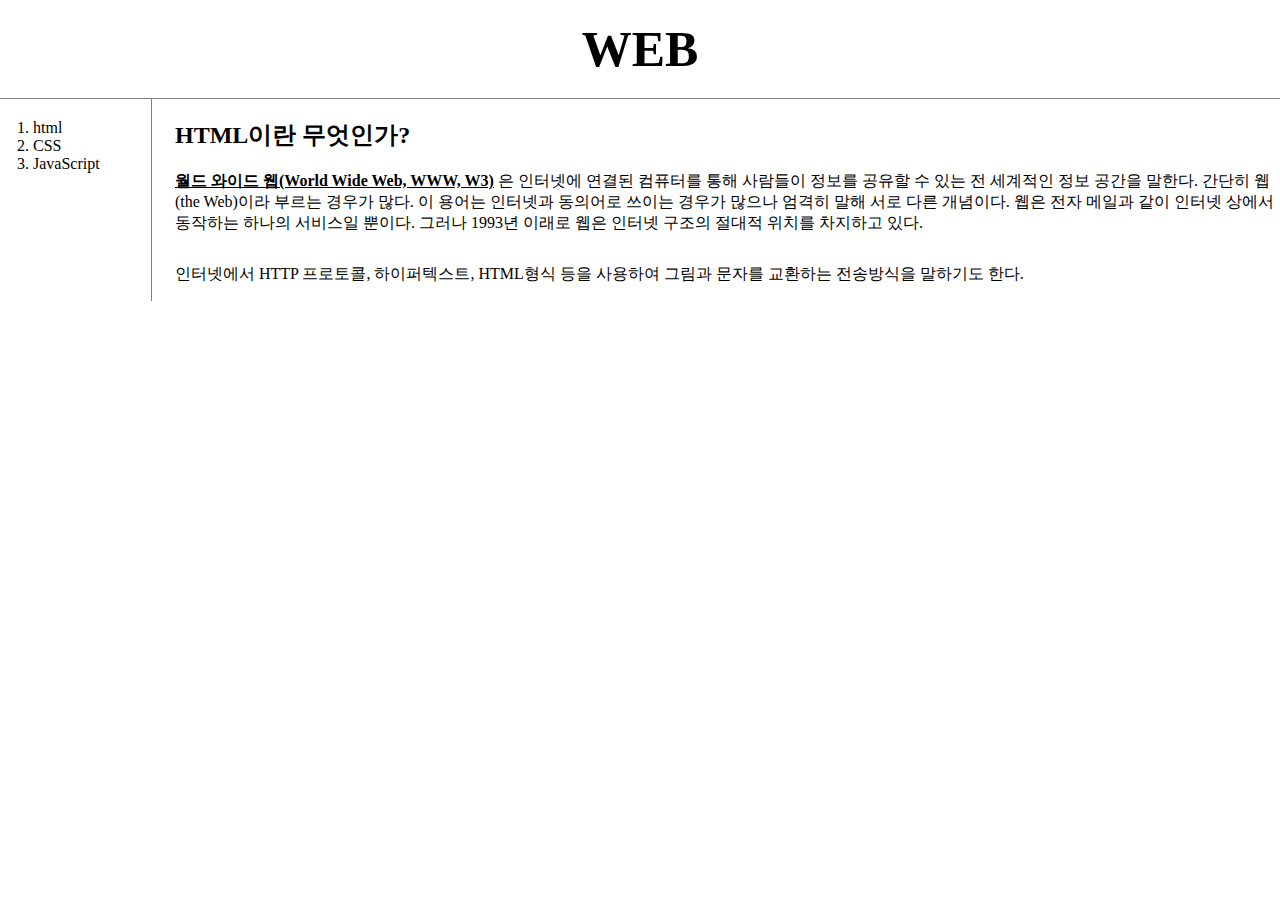
<file: index.html>
<!doctype html>
<html>
<head>
  <title> WEB1- html 배우기</title>
  <meta charset="utf-8">
<link rel="stylesheet" href="style.css">
</head>
<body>
  <h1><a href="index.html">WEB</h1></a>
<div id="grid">
    <ol>
      <li><a href="1.html">html</li></a>
      <li><a href="2.html">CSS</li></a>
      <li><a href="3.html">JavaScript</li></a>
    </ol>
<div id="article">
    <h2><a href="https://www.w3.org/" target="_blank" title="W3C specification">HTML</a>이란 무엇인가?</h2>
    <p><strong><u>월드 와이드 웹(World Wide Web, WWW, W3)</u></strong> 은 인터넷에 연결된 컴퓨터를 통해 사람들이 정보를 공유할 수 있는 전 세계적인 정보 공간을 말한다. 간단히 웹(the Web)이라 부르는 경우가 많다. 이 용어는 인터넷과 동의어로 쓰이는 경우가 많으나 엄격히 말해 서로 다른 개념이다. 웹은 전자 메일과 같이 인터넷 상에서 동작하는 하나의 서비스일 뿐이다. 그러나 1993년 이래로 웹은 인터넷 구조의 절대적 위치를 차지하고 있다.</p>

    <p style="margin-top:30px">인터넷에서 HTTP 프로토콜, 하이퍼텍스트, HTML형식 등을 사용하여 그림과 문자를 교환하는 전송방식을 말하기도 한다.</p>
    </div>
</div>
</body>
</html>
</file>
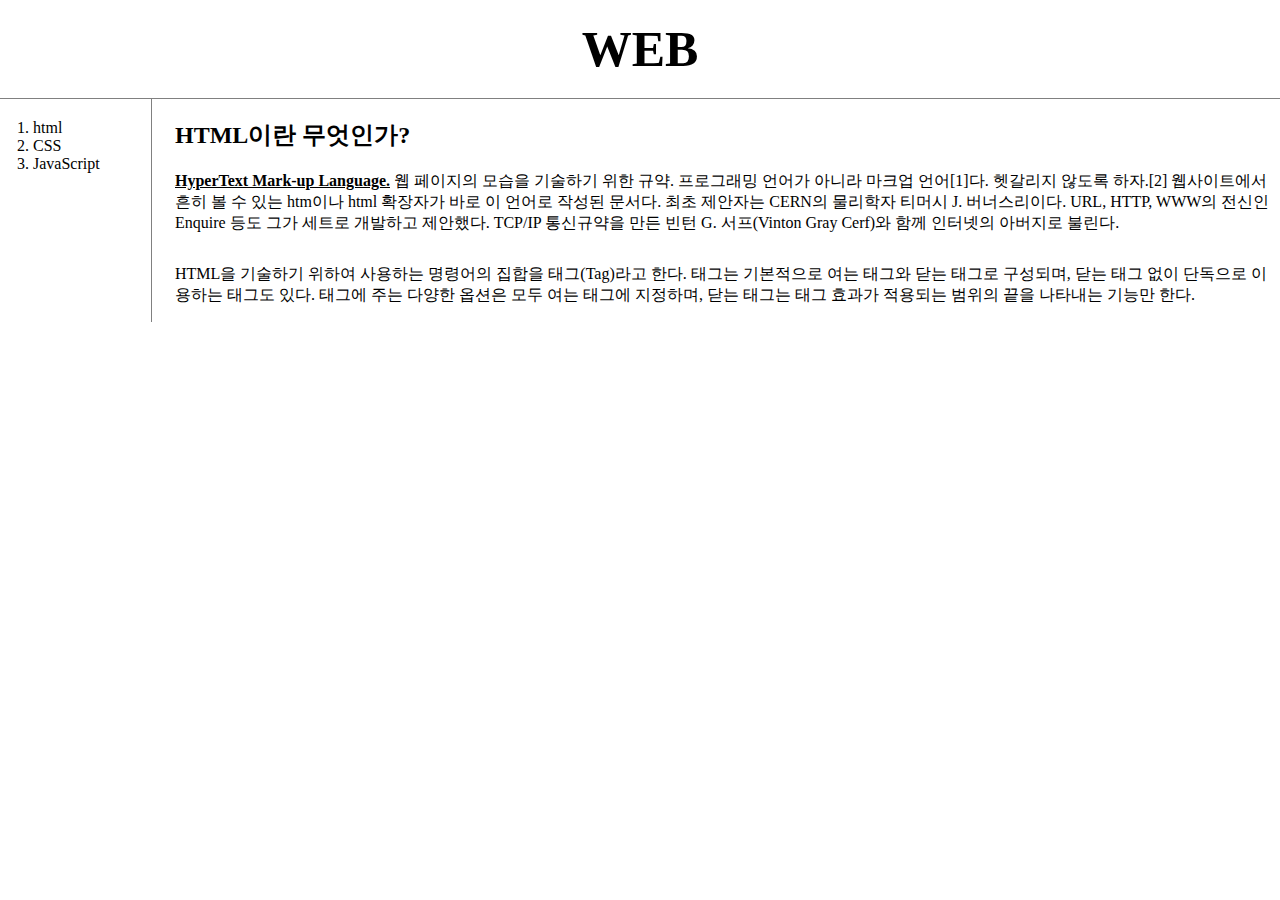
<file: 1.html>
<!doctype html>
<html>
<head>
  <title> WEB1- html 배우기</title>
  <meta charset="utf-8">
<link rel="stylesheet" href="style.css">
</head>
<body>
  <h1><a href="index.html">WEB</h1></a>
<div id="grid">
  <ol>
    <li><a href="1.html">html</li></a>
    <li><a href="2.html">CSS</li></a>
    <li><a href="3.html">JavaScript</li></a>
  </ol>
  <div id="article">
    <h2><a href="https://www.w3.org/" target="_blank" title="W3C specification">HTML</a>이란 무엇인가?</h2>
    <p><strong><u>HyperText Mark-up Language.</u></strong> 웹 페이지의 모습을 기술하기 위한 규약. 프로그래밍 언어가 아니라 마크업 언어[1]다. 헷갈리지 않도록 하자.[2] 웹사이트에서 흔히 볼 수 있는 htm이나 html 확장자가 바로 이 언어로 작성된 문서다. 최초 제안자는 CERN의 물리학자 티머시 J. 버너스리이다. URL, HTTP, WWW의 전신인 Enquire 등도 그가 세트로 개발하고 제안했다. TCP/IP 통신규약을 만든 빈턴 G. 서프(Vinton Gray Cerf)와 함께 인터넷의 아버지로 불린다.</p>

    <p style="margin-top:30px">HTML을 기술하기 위하여 사용하는 명령어의 집합을 태그(Tag)라고 한다. 태그는 기본적으로 여는 태그와 닫는 태그로 구성되며, 닫는 태그 없이 단독으로 이용하는 태그도 있다. 태그에 주는 다양한 옵션은 모두 여는 태그에 지정하며, 닫는 태그는 태그 효과가 적용되는 범위의 끝을 나타내는 기능만 한다.</p>
    </div>
</div>
</body>
</html>
</file>
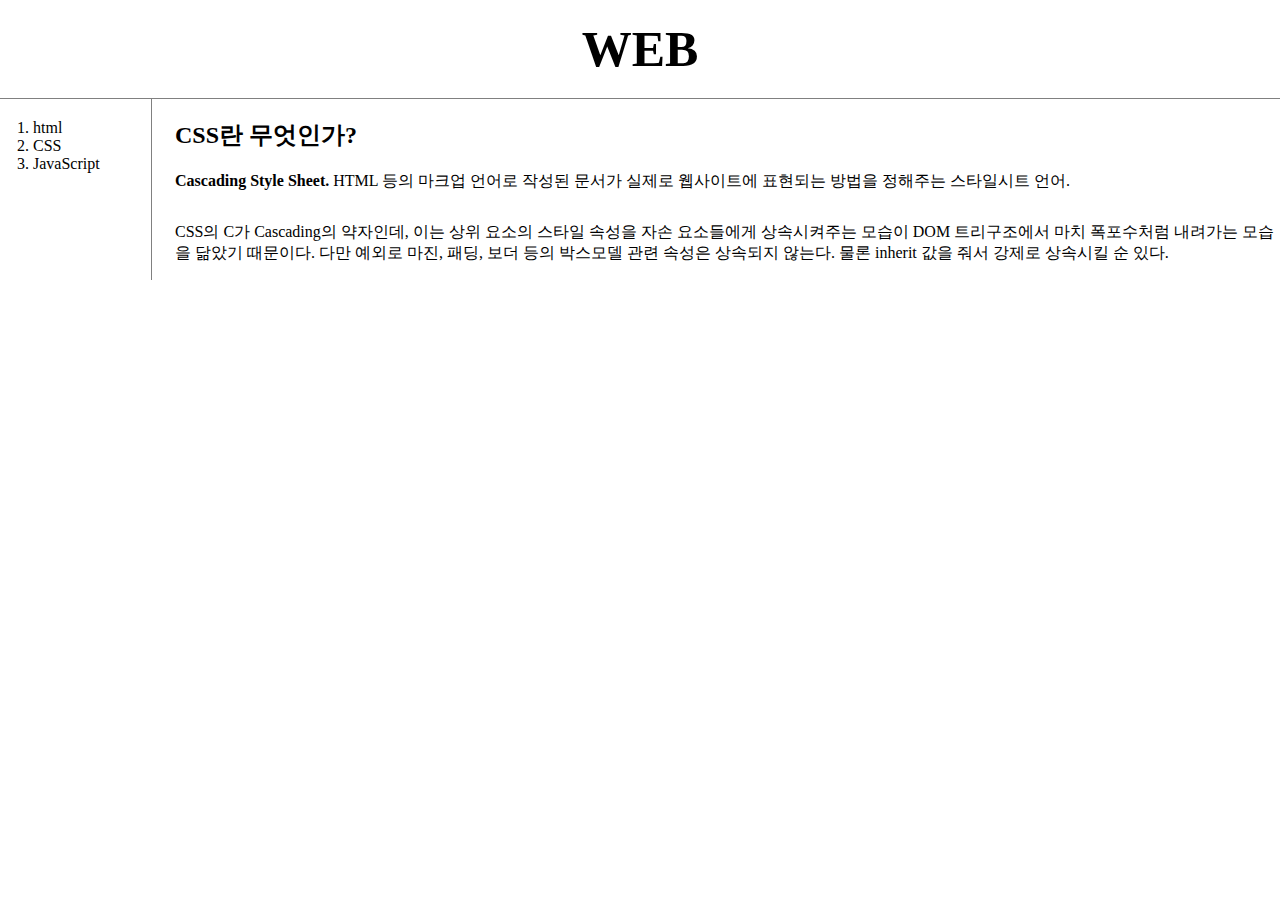
<file: 2.html>
<!doctype html>
<html>
<head>
  <title> WEB1- html 배우기</title>
  <meta charset="utf-8">
 <link rel="stylesheet" href="style.css">
</head>
<body>
  <h1><a href="index.html">WEB</h1></a>
<div id="grid">
  <ol>
    <li><a href="1.html" >html</li></a>
    <li><a href="2.html" >CSS</li></a>
    <li><a href="3.html">JavaScript</li></a>
  </ol>
  <div id="article">
    <h2> CSS란 무엇인가?</h2>
    <p>
      <strong>Cascading Style Sheet.</strong> HTML 등의 마크업 언어로 작성된 문서가 실제로 웹사이트에 표현되는 방법을 정해주는 스타일시트 언어.
    </p>
    <p style="margin-top:30px">
      CSS의 C가 Cascading의 약자인데, 이는 상위 요소의 스타일 속성을 자손 요소들에게 상속시켜주는 모습이 DOM 트리구조에서 마치 폭포수처럼 내려가는 모습을 닮았기 때문이다. 다만 예외로 마진, 패딩, 보더 등의 박스모델 관련 속성은 상속되지 않는다. 물론 inherit 값을 줘서 강제로 상속시킬 순 있다.
    </p>
  </div>
</div>
</body>
</html>
</file>
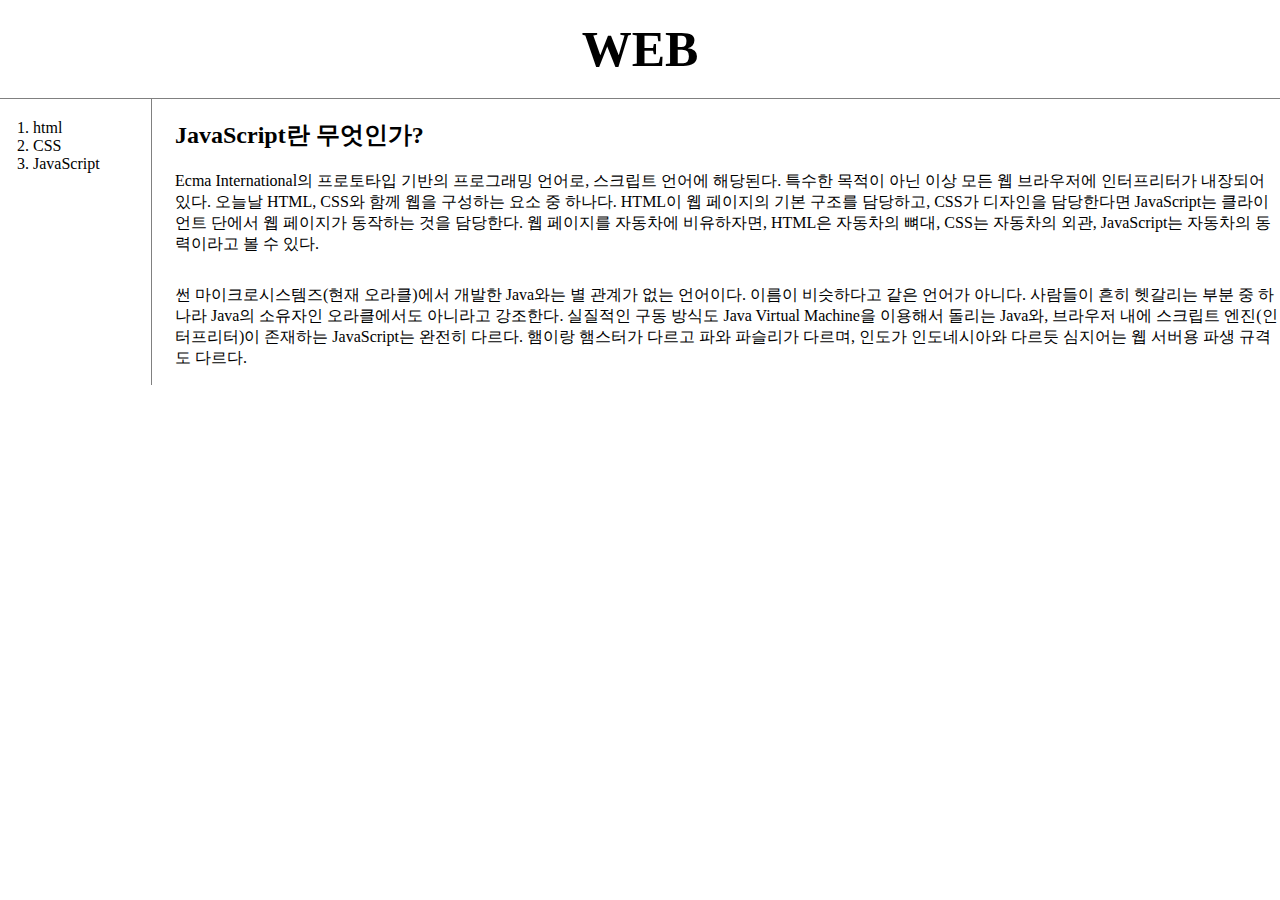
<file: 3.html>
<!doctype html>
<html>
<head>
  <title> WEB1- html 배우기</title>
  <meta charset="utf-8">
<link rel="stylesheet" href="style.css">
</head>
    <body>
      <h1><a href="index.html">WEB</h1></a>
    <div id="grid">
    <ol>
      <li><a href="1.html">html</li></a>
      <li><a href="2.html">CSS</li></a>
      <li><a href="3.html">JavaScript</li></a>
    </ol>
<div id="article">
    <h2><a href="https://www.w3.org/" target="_blank" title="W3C specification">JavaScript</a>란 무엇인가?</h2>
    <p>Ecma International의 프로토타입 기반의 프로그래밍 언어로, 스크립트 언어에 해당된다. 특수한 목적이 아닌 이상 모든 웹 브라우저에 인터프리터가 내장되어 있다. 오늘날 HTML, CSS와 함께 웹을 구성하는 요소 중 하나다. HTML이 웹 페이지의 기본 구조를 담당하고, CSS가 디자인을 담당한다면 JavaScript는 클라이언트 단에서 웹 페이지가 동작하는 것을 담당한다. 웹 페이지를 자동차에 비유하자면, HTML은 자동차의 뼈대, CSS는 자동차의 외관, JavaScript는 자동차의 동력이라고 볼 수 있다.</p>
    <p style="margin-top:30px">썬 마이크로시스템즈(현재 오라클)에서 개발한 Java와는 별 관계가 없는 언어이다. 이름이 비슷하다고 같은 언어가 아니다. 사람들이 흔히 헷갈리는 부분 중 하나라 Java의 소유자인 오라클에서도 아니라고 강조한다. 실질적인 구동 방식도 Java Virtual Machine을 이용해서 돌리는 Java와, 브라우저 내에 스크립트 엔진(인터프리터)이 존재하는 JavaScript는 완전히 다르다. 햄이랑 햄스터가 다르고 파와 파슬리가 다르며, 인도가 인도네시아와 다르듯 심지어는 웹 서버용 파생 규격도 다르다.</p>
    </div>
  </div>
</body>
</html>
</file>
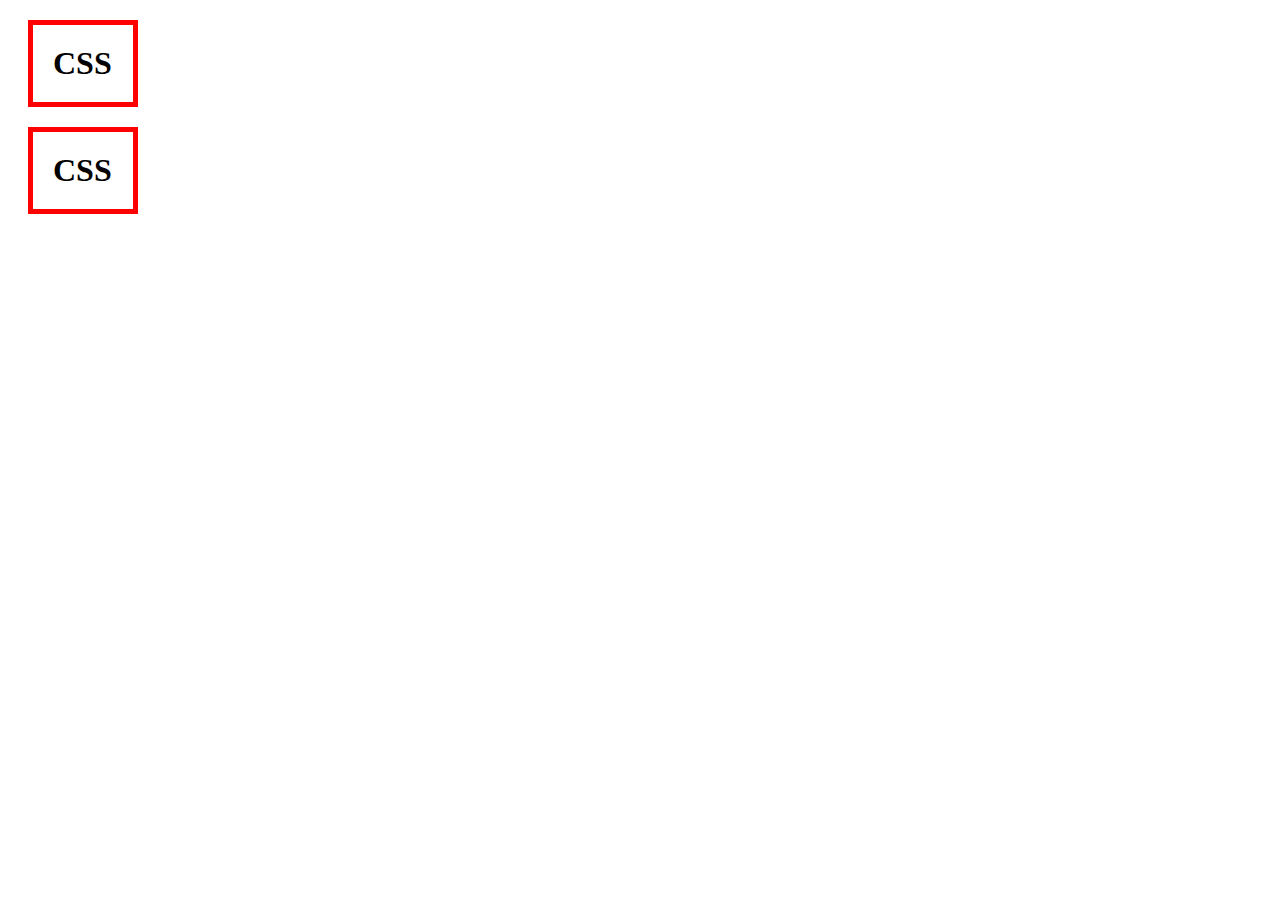
<file: box.html>
<!doctype html>
<html>
<head>
  <meta charset="utf-8">
  <title></title>

  <style>
    /*
    block level element
    */
    h1 {
      border: 5px solid red;
      padding:20px;
      margin:20px;
      display:block;
      width:60px;
    }

    </style>
</head>
<body>
  <h1>CSS</h1>
  <h1>CSS</h1>
</body>
</html>
</file>
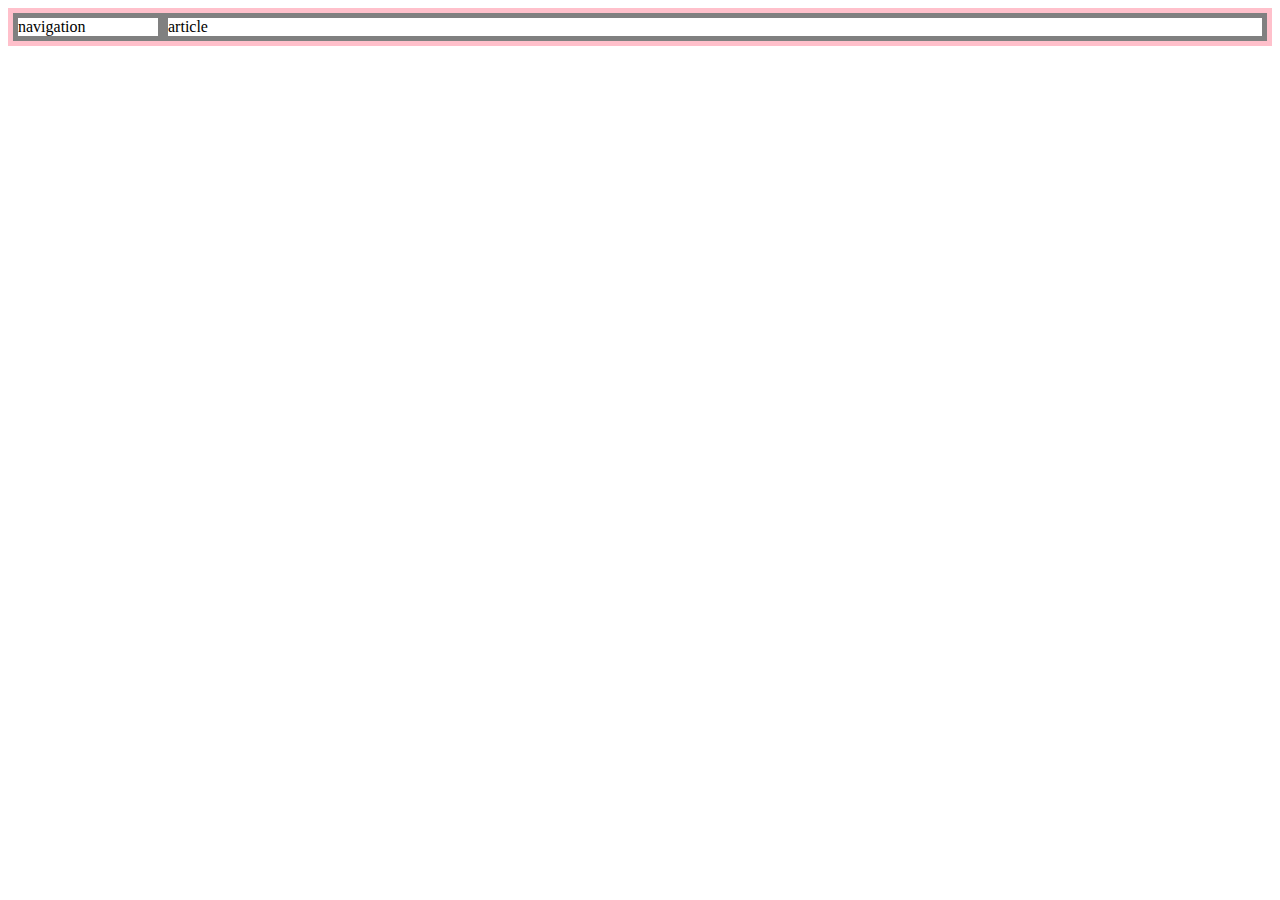
<file: grid.html>
<!DOCTYPE html>
<html >
  <head>
    <meta charset="utf-8">
    <title></title>
    <style>
      #grid{
        border:5px solid pink;
        display:grid;
        grid-template-columns:150px 1fr;
      }
    div{
      border:5px solid gray;
    }
    </style>
  </head>
  <body>
    <div id="grid">
        <div>navigation</div> <div>article</div>
    </div>
  </body>
</html>
</file>
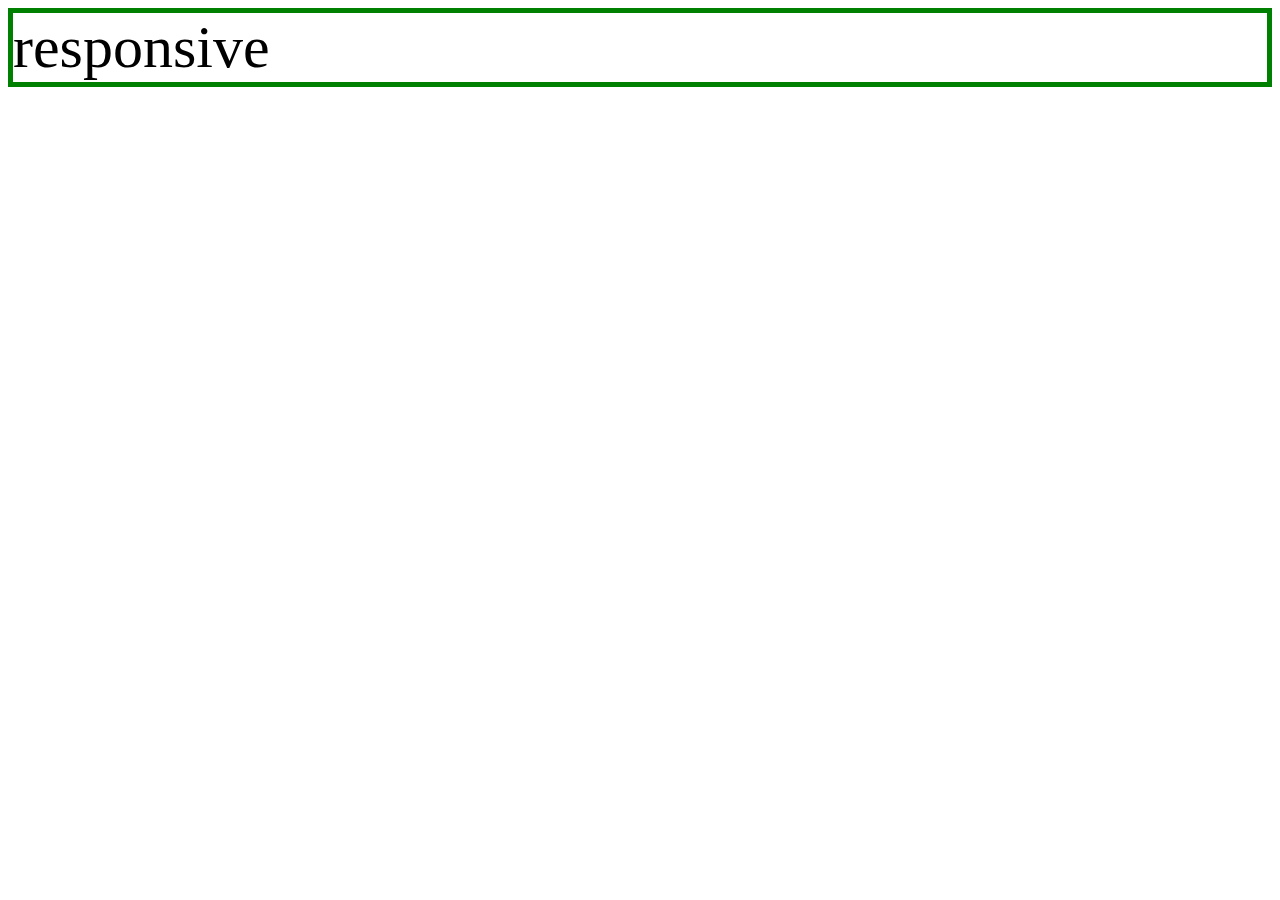
<file: mediaquery.html>
<!DOCTYPE html>
<html>
  <head>
    <meta charset="utf-8">
    <title></title>
    <style>
      div{
        border:5px solid green;
        font-size:60px;
      }
      @media(max-width:800px){
        div{
          display:none;
          }
        }
    </style>
  </head>
  <body>
    <div >
      responsive
    </div>

  </body>
</html>
</file>
<file: style.css>
a {
  color:black;
  text-decoration: none;
}

body{
  margin:0;
}
h1 {
  font-size:50px;
  text-align: center;
  border-bottom:1px solid gray;
  margin:0;
  padding: 20px;
}
ol {
  border-right:1px solid gray;
  width:98px;
  margin:0;
  padding:20px;
}
#grid ol{
  padding-left:33px;
}
#grid {
  display:grid;
  grid-template-columns: 150px 1fr;
}
#article{
  padding-left: 25px;
}
@media(max-width:500px){
  #grid {
    display:block;
    }
    ol {
      border-right:none;
    }
    h1 {
      border-bottom:none;
}
</file>
